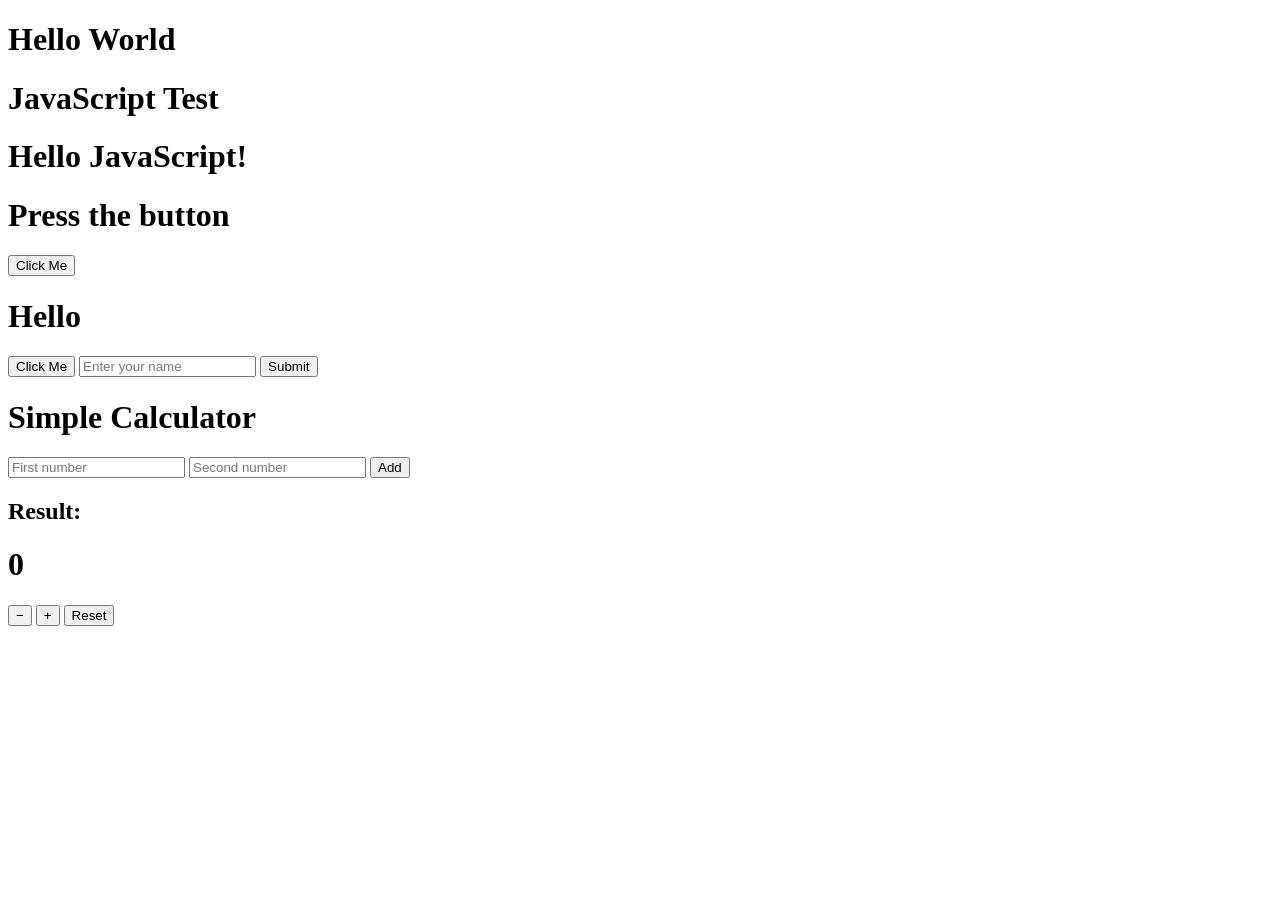
<file: Tttt.html>
<!DOCTYPE html>
<html>
<head>
    <title>My First JavaScript</title>
</head>
<body>

    <h1>Hello World</h1>

    <script>
        alert("Hello from JavaScript!");
        let name = "Abdul";       // String
let age = 20;             // Number
let online = true;        // Boolean
let nothing = null;       // Null
let unknown;              // Undefined
      let a = 10;
let b = 5;

console.log(a + b); // 15
console.log(a - b); // 5
console.log(a * b); // 50
console.log(a / b); // 2
console.log(a % b); // 0
    </script>
  </body>
</html>
<!DOCTYPE html>
<html>
<body>

<h1>JavaScript Test</h1>

<script>
    console.log("Hello World!");
</script>

</body>
</html>
<!DOCTYPE html>
<html>
<body>

<h1 id="title">Hello</h1>

<script>
    document.getElementById("title").textContent = "Hello JavaScript!";
</script>

</body>
</html>
<!DOCTYPE html>
<html>
<head>
    <title>JavaScript Button</title>
</head>

<body>

<h1 id="message">Press the button</h1>

<button onclick="changeMessage()">
    Click Me
</button>

<script>
function changeMessage() {
    document.getElementById("message").textContent =
        "You clicked the button!";
}
</script>

</body>
</html>
<!DOCTYPE html>
<html>
<body>

<h1 id="message">Hello</h1>

<button id="button">Click Me</button>

<script>

const button = document.getElementById("button");
const message = document.getElementById("message");

button.addEventListener("click", function () {
    message.textContent = "Button clicked!";
});

</script>

</body>
</html>
<!DOCTYPE html>
<html>
<body>

<input id="name" placeholder="Enter your name">

<button id="button">Submit</button>

<p id="result"></p>

<script>

const input = document.getElementById("name");
const button = document.getElementById("button");
const result = document.getElementById("result");

button.addEventListener("click", function () {

    result.textContent = `Hello ${input.value}!`;

});

</script>

</body>
</html>
<!DOCTYPE html>
<html>
<head>
    <title>Calculator</title>
</head>

<body>

<h1>Simple Calculator</h1>

<input id="number1" type="number" placeholder="First number">

<input id="number2" type="number" placeholder="Second number">

<button id="add">Add</button>

<h2 id="result">Result: </h2>

<script>

const number1 = document.getElementById("number1");
const number2 = document.getElementById("number2");
const button = document.getElementById("add");
const result = document.getElementById("result");

button.addEventListener("click", function () {

    const a = Number(number1.value);
    const b = Number(number2.value);

    result.textContent = `Result: ${a + b}`;

});

</script>

  <script src="Tutorial.js"></script>

</body>
</html>
<!DOCTYPE html>
<html>
<head>
    <title>Counter</title>
</head>

<body>

<h1 id="counter">0</h1>

<button id="minus">−</button>
<button id="plus">+</button>
<button id="reset">Reset</button>

<script>

let count = 0;

const counter = document.getElementById("counter");
const plus = document.getElementById("plus");
const minus = document.getElementById("minus");
const reset = document.getElementById("reset");

plus.addEventListener("click", () => {
    count++;
    counter.textContent = count;
});

minus.addEventListener("click", () => {
    count--;
    counter.textContent = count;
});

reset.addEventListener("click", () => {
    count = 0;
    counter.textContent = count;
});

</script>

</body>
</html>
</file>
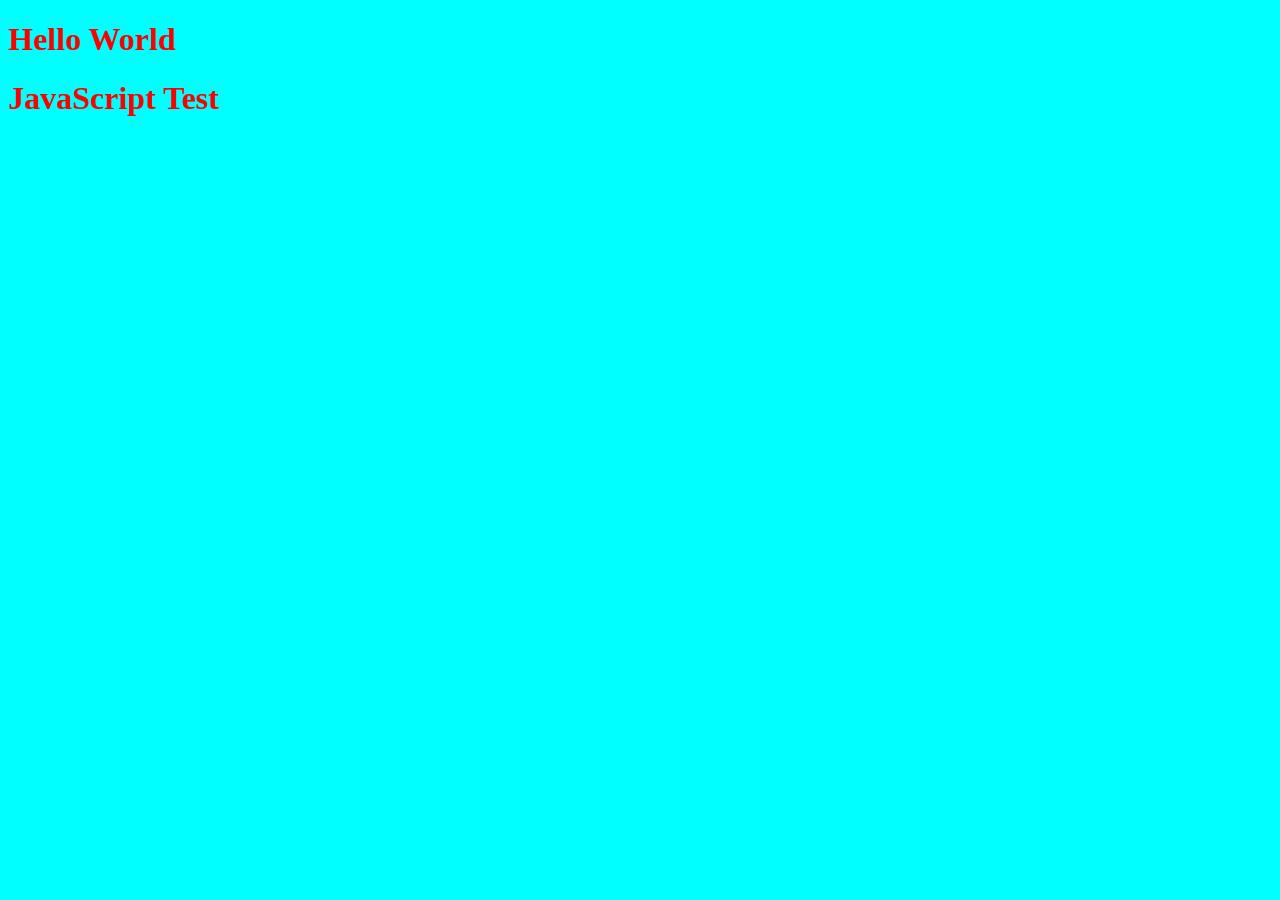
<file: Tutorial.html>
<!DOCTYPE html>
<html>
<head>
    <title>My First JavaScript</title>
  <style>
    *{
      color: red;
      background-color: cyan
    }
  </style>
</head>
<body>

    <h1>Hello World</h1>

    <script>
        alert("Hello from JavaScript!");
    </script>

</body>
</html>
<!DOCTYPE html>
<html>
<body>

<h1>JavaScript Test</h1>

<script>
    console.log("Hello World!");
</script>
</body>
</html>
</file>
